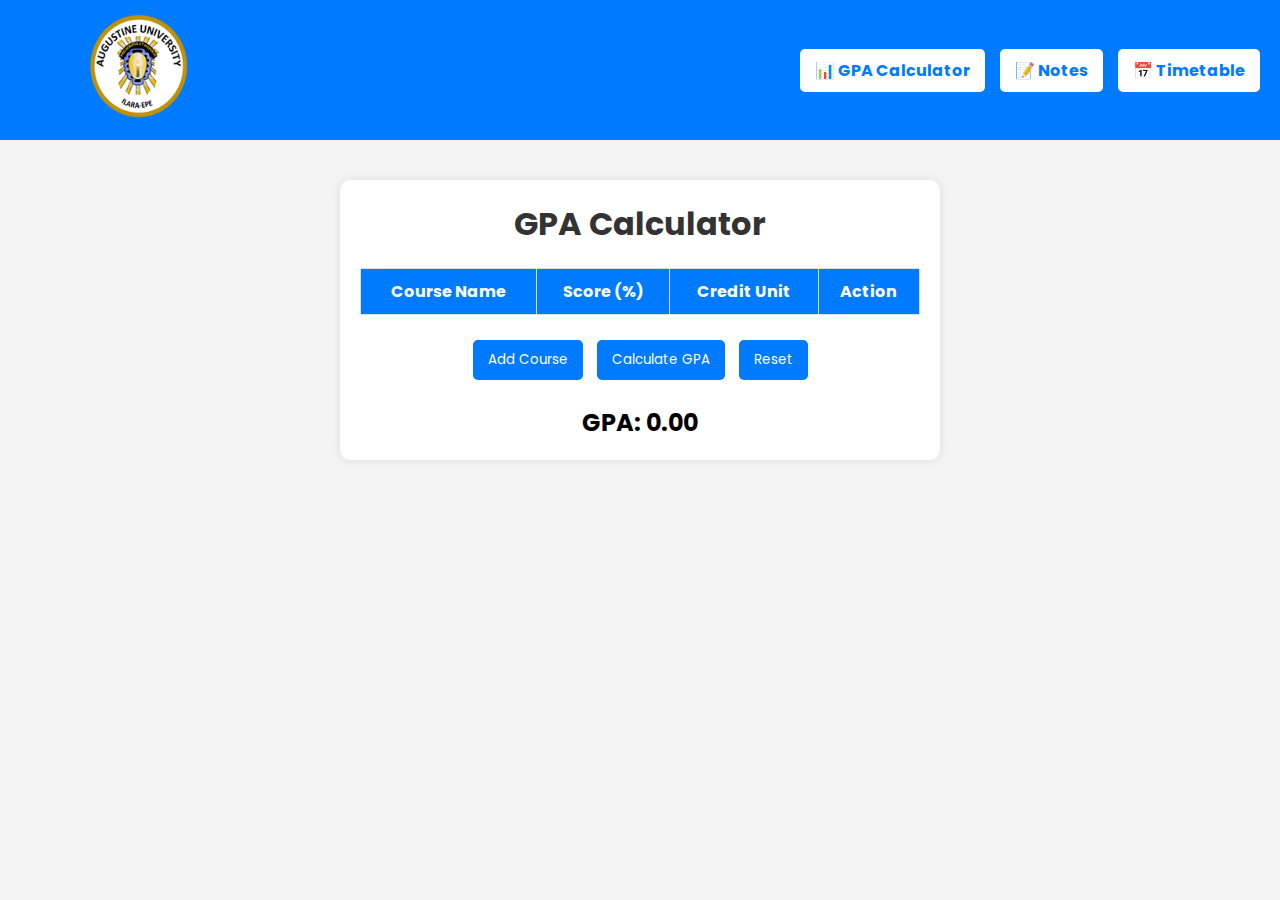
<file: gpa/gpa.html>
<!DOCTYPE html>
<html lang="en">
<head>
    <meta charset="UTF-8">
    <meta name="viewport" content="width=device-width, initial-scale=1.0">
    <title>GPA Calculator</title>
    <link rel="stylesheet" href="gpa.css">
</head>
<body>

    <!-- Navigation Bar -->
    <nav>
        <div class="nav-left">
            <a href="/index.html">
            <img src="../img/augustine-university-logo-round.png" alt="AUI Logo" class="logo">
        </a>
        </div>
        <button class="menu-toggle" id="menuToggle">&#9776;</button> <!-- Hamburger Menu -->
        <ul class="nav-links" id="navLinks">
            <li><a href="./gpa.html">📊 GPA Calculator</a></li>
            <li><a href="/notes/notes.html">📝 Notes</a></li>
            <li><a href="/timetable/timetable.html">📅 Timetable</a></li>
        </ul>
    </nav>

    <!-- Main GPA Calculator -->
    <div class="container">
        <h1>GPA Calculator</h1>
        <table>
            <thead>
                <tr>
                    <th>Course Name</th>
                    <th>Score (%)</th>
                    <th>Credit Unit</th>
                    <th>Action</th>
                </tr>
            </thead>
            <tbody id="courseList">
                <!-- Dynamic rows will be added here -->
            </tbody>
        </table>

        <div class="buttons">
            <button id="addCourse">Add Course</button>
            <button id="calculateGPA">Calculate GPA</button>
            <button id="reset">Reset</button>
        </div>

        <h2 id="result">GPA: 0.00</h2>
    </div>

    <script src="gpa.js"></script>
</body>
</html>
</file>
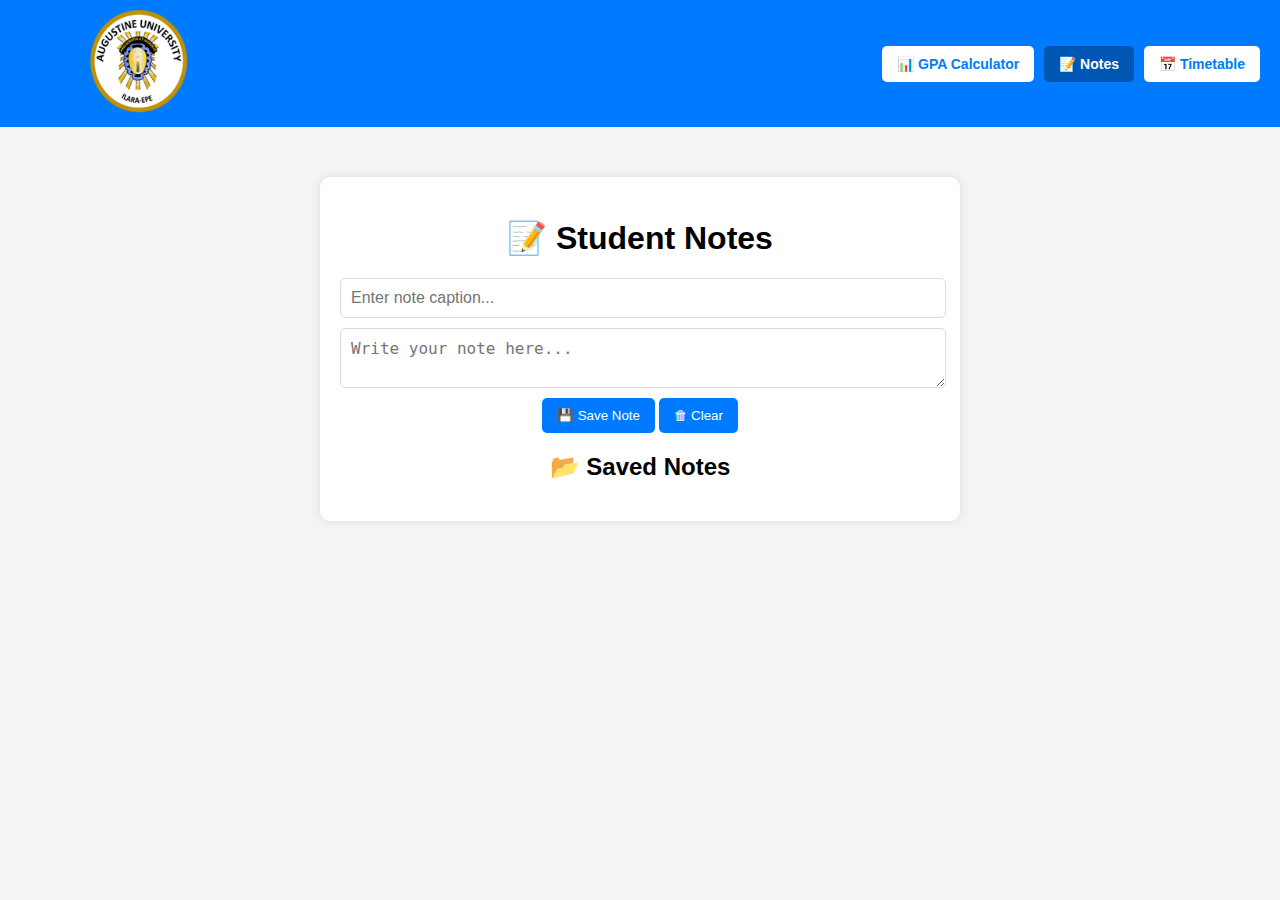
<file: notes/notes.html>
<!DOCTYPE html>
<html lang="en">
<head>
    <meta charset="UTF-8">
    <meta name="viewport" content="width=device-width, initial-scale=1.0">
    <title>Student Notes</title>
    <link rel="stylesheet" href="./notes.css">
</head>
<body>

    <!-- Navbar -->
    <nav class="navbar">
        <div class="nav-left">
            <a href="/index.html">
                <img src="../img/augustine-university-logo-round.png" alt="AUI Logo" class="logo">
            </a>
        </div>
        <div class="nav-links" id="navLinks">
            <button onclick="window.location.href='/gpa/gpa.html'">📊 GPA Calculator</button>
            <button class="active" onclick="window.location.href='./notes.html'">📝 Notes</button>
            <button onclick="window.location.href='/timetable/timetable.html'">📅 Timetable</button>
        </div>
        <button class="nav-toggle" id="navToggle">☰</button>
    </nav>

    <div class="container notes-container">
        <h1>📝 Student Notes</h1>

        <div class="note-input">
            <input type="text" id="noteCaption" placeholder="Enter note caption...">
            <textarea id="noteArea" placeholder="Write your note here..."></textarea>
        </div>
        
        <div class="buttons">
            <button id="saveNote">💾 Save Note</button>
            <button id="clearNotes">🗑 Clear</button>
        </div>

        <h2>📂 Saved Notes</h2>
        <ul id="savedNotesList"></ul>
    </div>

    <script src="./notes.js"></script>
</body>
</html>
</file>
<file: gpa/gpa.css>
/* Google Font */
@import url('https://fonts.googleapis.com/css2?family=Poppins:wght@300;400;600&display=swap');

* {
    margin: 0;
    padding: 0;
    box-sizing: border-box;
    font-family: 'Poppins', sans-serif;
}

body {
    background: #f4f4f4;
    display: flex;
    flex-direction: column;
    align-items: center;
    text-align: center;
    min-height: 100vh;
}

/* Navigation Bar */
nav {
    display: flex;
    justify-content: space-between;
    align-items: center;
    background: #007bff;
    padding: 15px 20px;
    width: 100%;
    color: white;
    position: fixed;
    top: 0;
    left: 0;
    z-index: 1000;
}

.logo {
    width: 250px;
    height: auto;
}

/* Navigation Links */
.nav-links {
    list-style: none;
    display: flex;
    gap: 15px;
    transition: 0.3s;
}

.nav-links li {
    display: inline;
}

.nav-links li a {
    background: white;
    color: #007bff;
    padding: 10px 15px;
    border-radius: 5px;
    font-weight: bold;
    text-decoration: none;
    transition: 0.3s;
}

.nav-links li a:hover {
    background: #0056b3;
    color: white;
}

/* Hamburger Menu */
.menu-toggle {
    display: none;
    font-size: 28px;
    background: none;
    border: none;
    color: white;
    cursor: pointer;
}

/* Responsive Navbar */
@media (max-width: 768px) {
    .nav-links {
        display: none;
        flex-direction: column;
      margin-top: 60px;
        position: absolute;
        top: 60px;
        right: 0;
        background: #007bff;
        width: 100%;
        text-align: center;
        line-height: 3;

        
    }

    .nav-links.show {
        display: flex;
    }

    .menu-toggle {
        display: block;
    }
}

/* Main Container */
.container {
    background: white;
    padding: 20px;
    margin-top: 180px;
    border-radius: 10px;
    box-shadow: 0px 0px 10px rgba(0, 0, 0, 0.1);
    width: 90%;
    max-width: 600px;

}

h1 {
    color: #333;
}

/* Table Styles */
table {
    width: 100%;
    border-collapse: collapse;
    margin-top: 20px;
}

th, td {
    border: 1px solid #ddd;
    padding: 10px;
    text-align: center;
}

th {
    background: #007bff;
    color: white;
}

input {
    width: 80%;
    padding: 5px;
    border: 1px solid #ddd;
    border-radius: 5px;
}

/* Buttons */
.buttons {
    margin-top: 20px;
}

button {
    background: #007bff;
    color: white;
    border: none;
    padding: 10px 15px;
    margin: 5px;
    cursor: pointer;
    border-radius: 5px;
    transition: 0.3s;
}

button:hover {
    background: #0056b3;
}

/* GPA Result */
#result {
    margin-top: 20px;
    font-size: 1.5em;
    font-weight: bold;
}
</file>
<file: notes/notes.css>
/* General Styles */
body {
    font-family: 'Poppins', sans-serif;
    background: #f4f4f4;
    margin: 0;
    padding: 0;
    text-align: center;
}

/* Navbar Styles */
.navbar {
    display: flex;
    justify-content: space-between;
    align-items: center;
    background: #007bff;
    padding: 10px 20px;
    color: white;
}

.nav-left {
    display: flex;
    align-items: center;
}

.logo {
    width: 250px;
    cursor: pointer;
}

.nav-title {
    font-size: 20px;
    font-weight: bold;
    margin-left: 10px;
}

/* Navbar Buttons */
.nav-links {
    display: flex;
    gap: 10px;
}

.nav-links button {
    background: white;
    color: #007bff;
    border: none;
    padding: 10px 15px;
    cursor: pointer;
    border-radius: 5px;
    font-size: 14px;
    font-weight: bold;
    transition: 0.3s;
}

.nav-links button:hover {
    background: #0056b3;
    color: white;
}

.nav-links button.active {
    background: #0056b3;
    color: white;
}

/* Responsive Navbar */
.nav-toggle {
    display: none;
    background: none;
    border: none;
    font-size: 24px;
    color: white;
    cursor: pointer;
}

@media (max-width: 768px) {
    .nav-links {
        display: none;
        flex-direction: column;
        background: #007bff;
        position: absolute;
        top: 60px;
        right: 0;
        width: 100%;
        text-align: center;
        margin-top: 60px;
    }

    .nav-links button {
        width: 40%;
        padding: 12px;
        border-top: 1px solid white;
        margin-left: 12em;
        margin-bottom: 0.5em;
    }

    .nav-toggle {
        display: block;
    }

    .nav-links.show {
        display: flex;
    }
}

/* Notes Container */
.notes-container {
    background: white;
    padding: 20px;
    border-radius: 10px;
    box-shadow: 0px 0px 10px rgba(0, 0, 0, 0.1);
    width: 90%;
    max-width: 600px;
    margin: 50px auto;
}

/* Input Fields */
.note-input {
    display: flex;
    flex-direction: column;
    gap: 10px;
    margin-bottom: 10px;
    margin-right: 1em;
}

input, textarea {
    width: 100%;
    padding: 10px;
    border: 1px solid #ddd;
    border-radius: 5px;
    font-size: 16px;
}

/* Buttons */
.buttons {
    margin-top: 10px;
}

button {
    background: #007bff;
    color: white;
    border: none;
    padding: 10px 15px;
    cursor: pointer;
    border-radius: 5px;
    transition: 0.3s;
}

button:hover {
    background: #0056b3;
}

/* Saved Notes */
ul {
    list-style: none;
    padding: 0;
}

ul li {
    background: #f9f9f9;
    margin: 10px 0;
    padding: 10px;
    border-radius: 5px;
    display: flex;
    justify-content: space-between;
    align-items: center;
    box-shadow: 0px 2px 5px rgba(0, 0, 0, 0.1);
}

/* Note Content */
.note-content {
    text-align: left;
}

.note-content h3 {
    margin: 0;
    font-size: 18px;
    font-weight: 600;
    color: #333;
}

.note-content p {
    margin: 5px 0 0;
    font-size: 14px;
    color: #555;
}

/* Delete Note Button */
.delete-note {
    background: red;
    color: white;
    border: none;
    padding: 5px 10px;
    cursor: pointer;
    border-radius: 5px;
}
</file>
